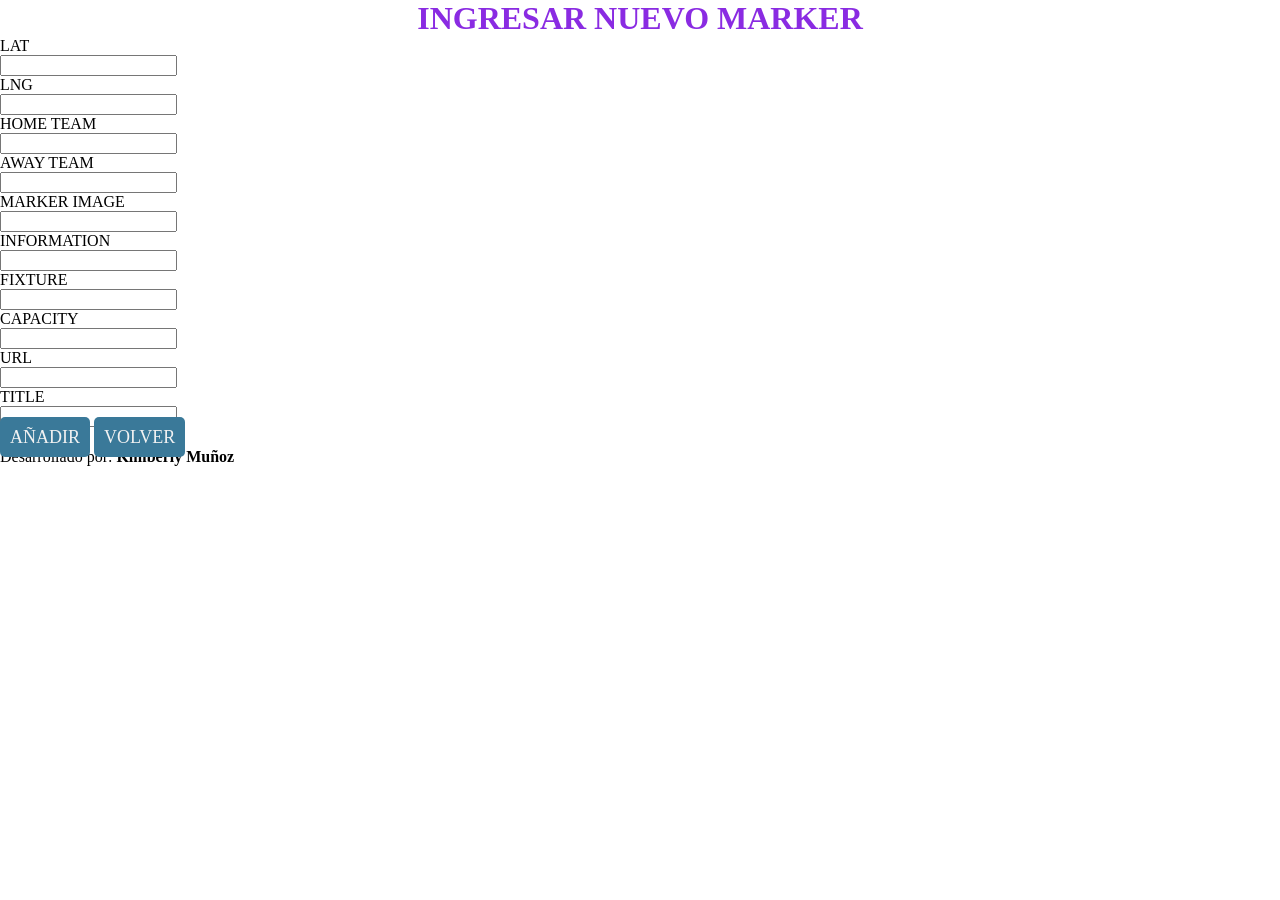
<file: pages/formulario.html>
<!DOCTYPE html>
<html lang="es">
<head>
  <meta charset="utf-8">
  <meta name="viewport" content="width=device-width, initial-scale=1.0">
  <title>Lección 01 - Programación Script</title>
  <link rel="stylesheet" href="../css/estilo.css">
  
</head>

<body>
  <h1>INGRESAR NUEVO MARKER</h1>
    
     <div>
            <p>LAT</p>
         <input type="text" name="parcial">

          <p>LNG</p>
         <input type="text" name="parcial">

          <p>HOME TEAM</p>
         <input type="text" name="parcial">

          <p>AWAY TEAM</p>
         <input type="text" name="parcial">

          <p>MARKER IMAGE</p>
         <input type="text" name="parcial">

          <p>INFORMATION</p>
         <input type="text" name="parcial">

          <p>FIXTURE</p>
         <input type="text" name="parcial">

          <p>CAPACITY</p>
         <input type="text" name="parcial">

          <p>URL</p>
         <input type="text" name="parcial">

          <p>TITLE</p>
         <input type="text" name="parcial">
<br>
           <a class="boton" href="#" onclick="agregar()">AÑADIR</a>     
           <a class="boton" href="../index.html">VOLVER</a>     
    </div>
    <script type="text/javascript" src="../js/l01script.js"></script>  
  <footer>Desarrollado por: 
    <strong>
      Kimberly Muñoz
    </strong>
  </footer>
</body>
</html>
</file>
<file: css/estilo.css>
*{margin:0}

.resaltar{background-color: blue;color: white}
h1, input{text-align: center}
h1{color: blueviolet; font-family: fantasy}
p{font-family: cursive}
table {
    background: #f1f1f1;
    margin: 50px auto;
    padding: 5px 10px;
    border: 1px solid #333333;
    border-spacing: 8px;
    text-align: center;
}
table td {
    background: #f5f5f5;
    width: 100px;
    border: 1px solid #999999;
    padding: 10px 10px 10px 10px;
    text-align: center;
}

table th {
    background: #D65600;
    padding: 10px 50px 10px 50px;
    color: #ffffff;
    box-shadow: 1px 1px 2px #555555;
}
table caption {
    font: 1.2em/2 Verdana, sans-serif;
    color: #D65600;
}



table tr:nth-child(2n+1) {background: #e1e1e1;} /* marca cebra filas impares */

a {
    border: none;
 background: #3a7999;
 color: #f2f2f2;
 padding: 10px;
 font-size: 18px;
 border-radius: 5px;
 position: relative;
 box-sizing: border-box;
 transition: all 500ms ease;
    text-decoration-line: none;
}
a:hover {
     background: rgba(0,0,0,0);
 color: #3a7999;
 box-shadow: inset 0 0 0 3px #3a7999;
}


a:before {
 content:'';
 position: absolute;
 top: 0px;
 left: 0px;
 width: 0px;
 height: 42px;
 background: rgba(255,255,255,0.3);
 border-radius: 5px;
transition: all 2s ease;
}
</file>
